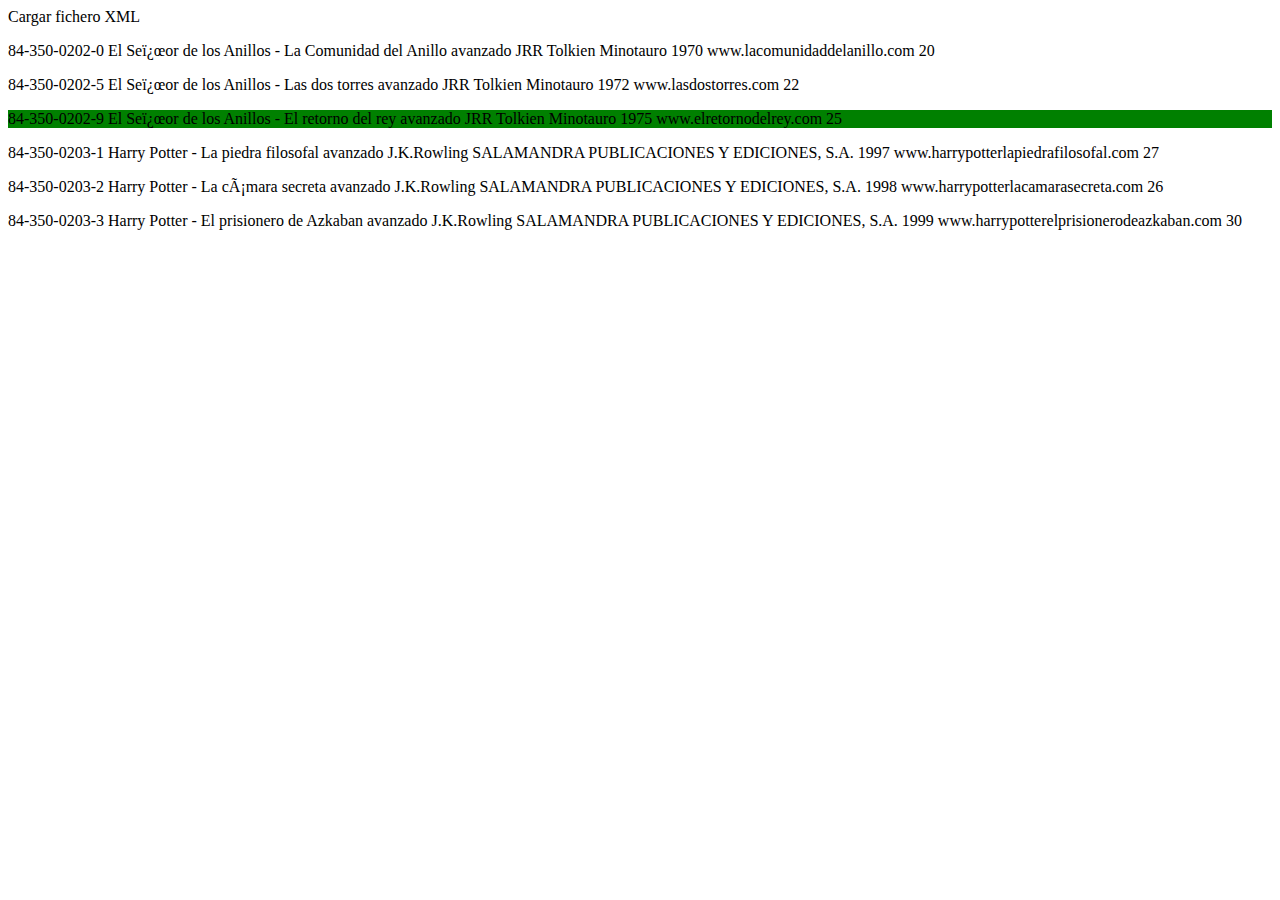
<file: ejercicio1/index.html>
<!DOCTYPE>
<html>
    <head>
        <meta charset="UTF-8"/>
        <title>Leer fichero XML y TXT</title>
        <link href="estilo.css" type="text/css" rel="stylesheet">
    </head>
    <body>
		<div>Cargar fichero XML</div>
		<div id="ficheroXML"></div>
        <script src="ajax.js"></script>
        <script src="leerFicheroXML.js"></script>

	</body>
</html>
</file>
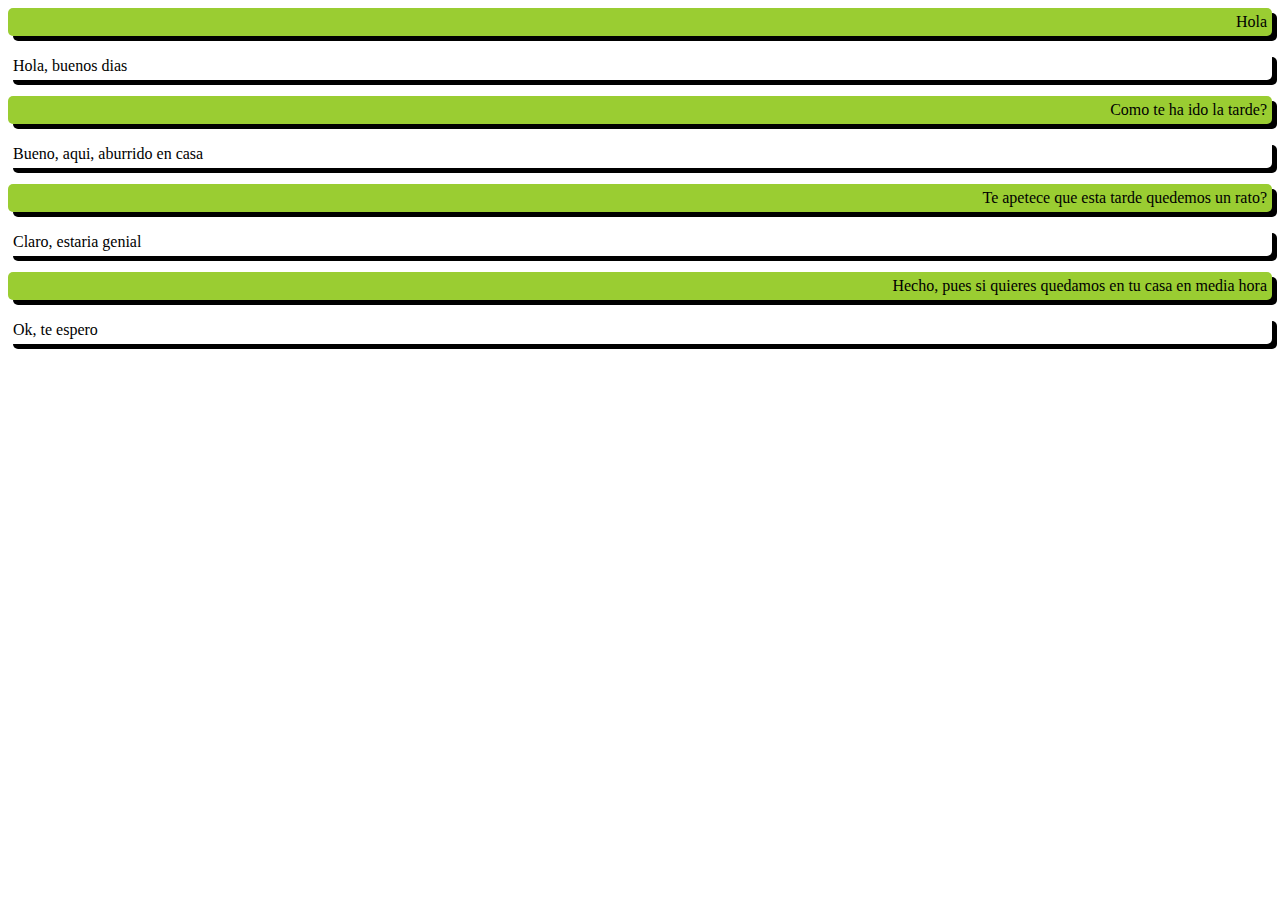
<file: ejercicio2/index.html>
<!DOCTYPE>
<html>
    <head>
        <meta charset="UTF-8"/>
        <title>Leer fichero XML y TXT</title>
        <link href="estilo.css" type="text/css" rel="stylesheet">
    </head>
    <body>
		<div id="ficheroXML"></div>
        <script src="ajax.js"></script>
        <script src="leerFicheroXML.js"></script>

	</body>
</html>
</file>
<file: ejercicio1/estilo.css>
.fondo
{
	background-color: green;
}
</file>
<file: ejercicio2/estilo.css>
.derecha
{
	padding: 5px;
	border-radius: 5px;
	box-shadow: 5px 5px black;
	height: auto;
	background-color: yellowgreen;
	color: black;
	text-align: end;
}
.izquierda
{
	padding: 5px;
	border-radius: 5px;
	box-shadow: 5px 5px black;
	height: auto;
	background: white;
	color: black;
}
</file>
